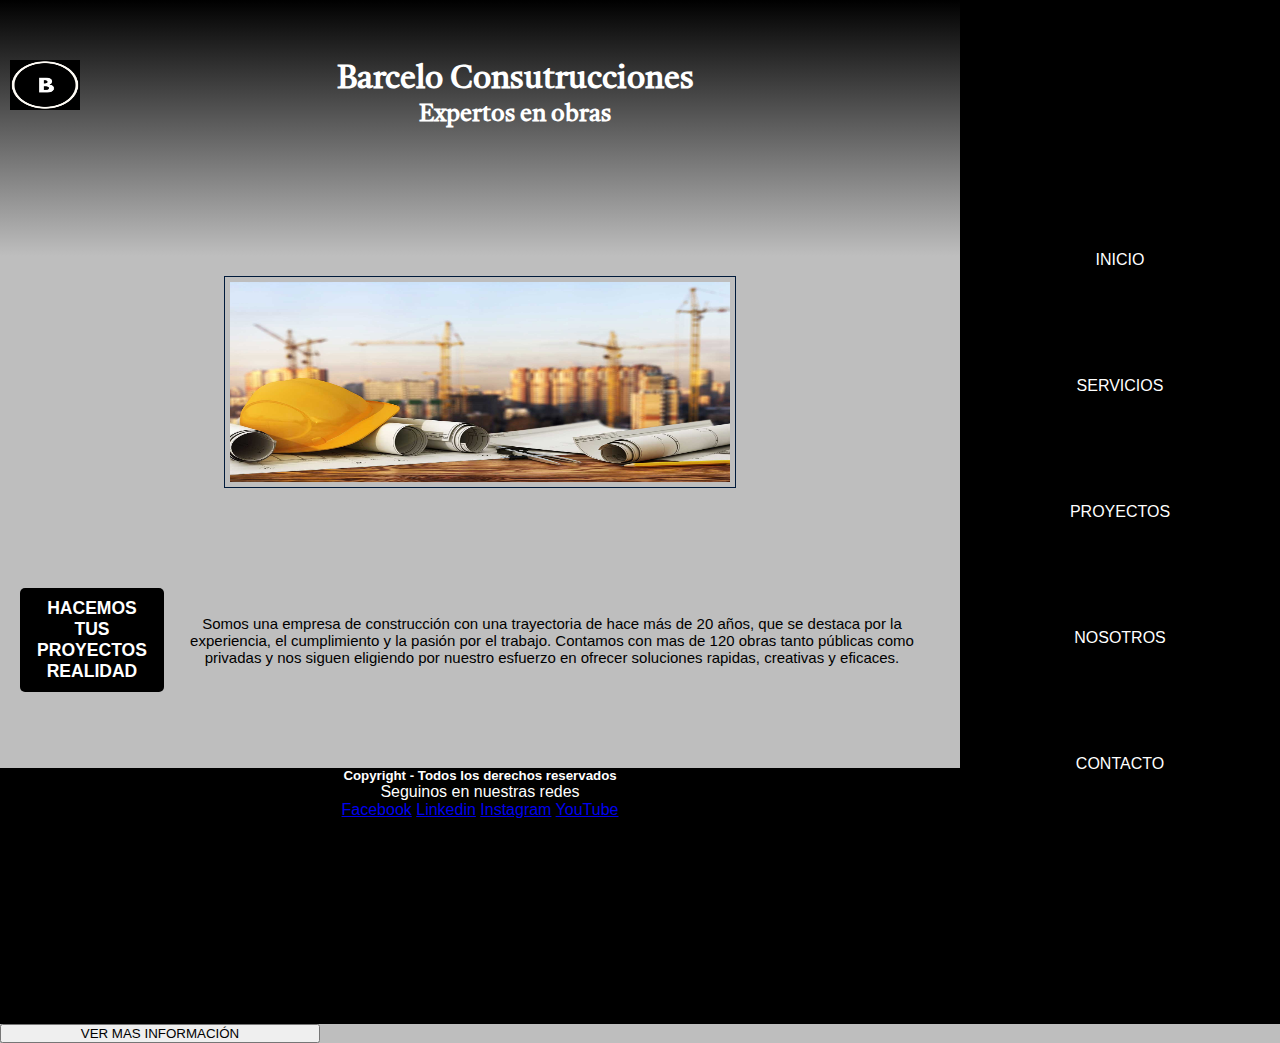
<file: index.html>
<!DOCTYPE html>
<html lang="en">

<head>
    <meta charset="UTF-8">
    <meta http-equiv="X-UA-Compatible" content="IE=edge">
    <meta name="viewport" content="width=device-width, initial-scale=1.0">
    <link rel="shortcut icon" href="./img/logo.png">
    <link rel="preconnect" href="https://fonts.googleapis.com">
    <link rel="preconnect" href="https://fonts.gstatic.com" crossorigin>
    <link href="https://fonts.googleapis.com/css2?family=Tiro+Gurmukhi:ital@0;1&display=swap" rel="stylesheet">
    <link rel="stylesheet" href="css/syle.css">
    <link rel="stylesheet" href="https://cdnjs.cloudflare.com/ajax/libs/animate.css/4.1.1/animate.min.css">
    <title>Barcelo Construcciones</title>
</head>

<body class="body">
    <div class="containerIndex">
        <header class="header">
            <section>
                <a href="./index.html">
                    <img src="./img/logo.png" alt="Logo Barcelo Construcciones">
                </a>
            </section>
            <section>
                <h1 class="animate__animated animate__bounce">Barcelo Consutrucciones</h1>
                <h2>Expertos en obras</h2>
            </section>
        </header>
        <nav class="nav">
            <ul class="nav">
                <li><a href="./index.html">INICIO</a></li>
                <li><a href="./servicios.html">SERVICIOS</a></li>
                <li><a href="./proyectos.html">PROYECTOS</a></li>
                <li><a href="./nosotros.html">NOSOTROS</a></li>
                <li><a href="./contacto.html">CONTACTO</a></li>
            </ul>
        </nav>
        <section class="photo">
            <img src="./img/proyectos.jpg" alt="Proyectos">
        </section>
        <button>VER MAS INFORMACIÓN</button>
        <section class="text">
            <h3 class="animate__animated animate__backInLeft">HACEMOS TUS PROYECTOS REALIDAD</h3>
            <p> Somos una empresa de construcción con una trayectoria de hace más de 20 años, que se destaca por la
                experiencia, el cumplimiento y la pasión por el trabajo. Contamos con mas de 120 obras tanto
                públicas como privadas y nos siguen eligiendo por nuestro esfuerzo en ofrecer soluciones rapidas,
                creativas y eficaces.</p>
        </section>
        <footer class="footer">
            <h5>Copyright - Todos los derechos reservados</h5>
            <p>Seguinos en nuestras redes</p>
            <a href="contacto.html">Facebook</a>
            <a href="contacto.html">Linkedin</a>
            <a href="contacto.html">Instagram</a>
            <a href="contacto.html">YouTube</a>
        </footer>
    </div>
    <script src="./js/wow.js"></script>
    <script>
        new WOW().init();
    </script>
</body>

</html>
</file>
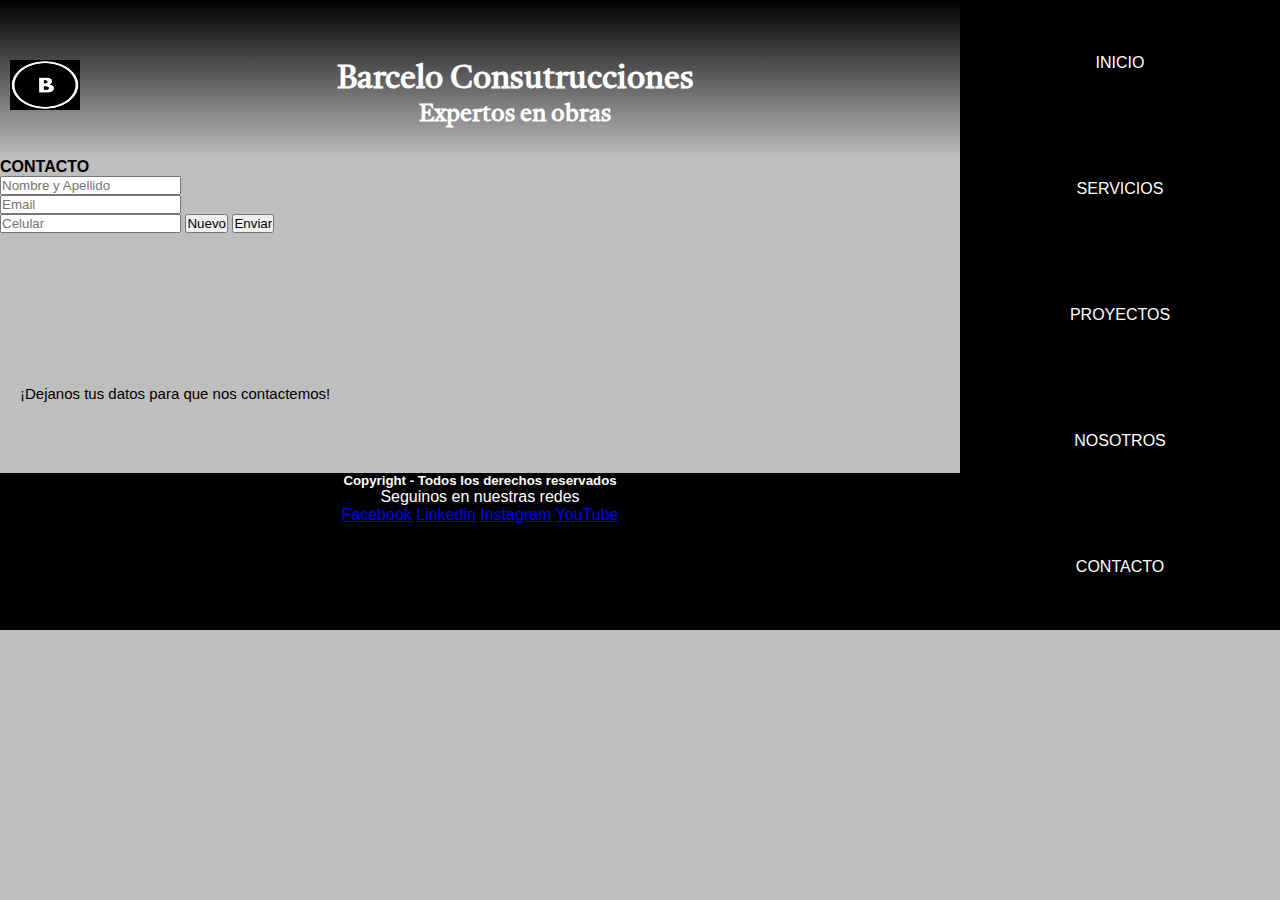
<file: contacto.html>
<!DOCTYPE html>
<html lang="en">

<head>
    <meta charset="UTF-8">
    <meta http-equiv="X-UA-Compatible" content="IE=edge">
    <meta name="viewport" content="width=device-width, initial-scale=1.0">
    <link rel="shortcut icon" href="./img/logo.png">
    <link rel="preconnect" href="https://fonts.googleapis.com">
    <link rel="preconnect" href="https://fonts.gstatic.com" crossorigin>
    <link href="https://fonts.googleapis.com/css2?family=Tiro+Gurmukhi:ital@0;1&display=swap" rel="stylesheet">
    <link rel="stylesheet" href="css/syle.css">
    <link rel="stylesheet" href="https://cdnjs.cloudflare.com/ajax/libs/animate.css/4.1.1/animate.min.css">
    <title>Contacto</title>
</head>

<body class="body">
    <div class="containerIndex">
        <header class="header">
            <section>
                <a href="./index.html">
                    <img src="./img/logo.png" alt="Logo Barcelo Construcciones">
                </a>
            </section>
            <section>
                <h1 class="animate__animated animate__bounce">Barcelo Consutrucciones</h1>
                <h2>Expertos en obras</h2>
            </section>
        </header>
        <nav class="nav">
            <ul class="nav">
                <li><a href="./index.html">INICIO</a></li>
                <li><a href="./servicios.html">SERVICIOS</a></li>
                <li><a href="./proyectos.html">PROYECTOS</a></li>
                <li><a href="./nosotros.html">NOSOTROS</a></li>
                <li><a href="./contacto.html">CONTACTO</a></li>
            </ul>
        </nav>
        <section class="text">
            <p>¡Dejanos tus datos para que nos contactemos!</p>
        </section>
        <section class="form">
            <h4>CONTACTO</h4>
            <form class="formUno" action="get">
                <input  type="text" placeholder="Nombre y Apellido" required="">
                <input  type="email" placeholder="Email" required="">
                <input  type="number" placeholder="Celular" required="">
                <input  type="reset" value="Nuevo">
                <input  type="submit" value="Enviar">
            </form>
        </section>
        <footer class="footer">
        <h5>Copyright - Todos los derechos reservados</h5>
        <p>Seguinos en nuestras redes</p>
        <a href="contacto.html">Facebook</a>
        <a href="contacto.html">Linkedin</a>
        <a href="contacto.html">Instagram</a>
        <a href="contacto.html">YouTube</a>
        </footer>
     </div>
</body>
</html>
</file>
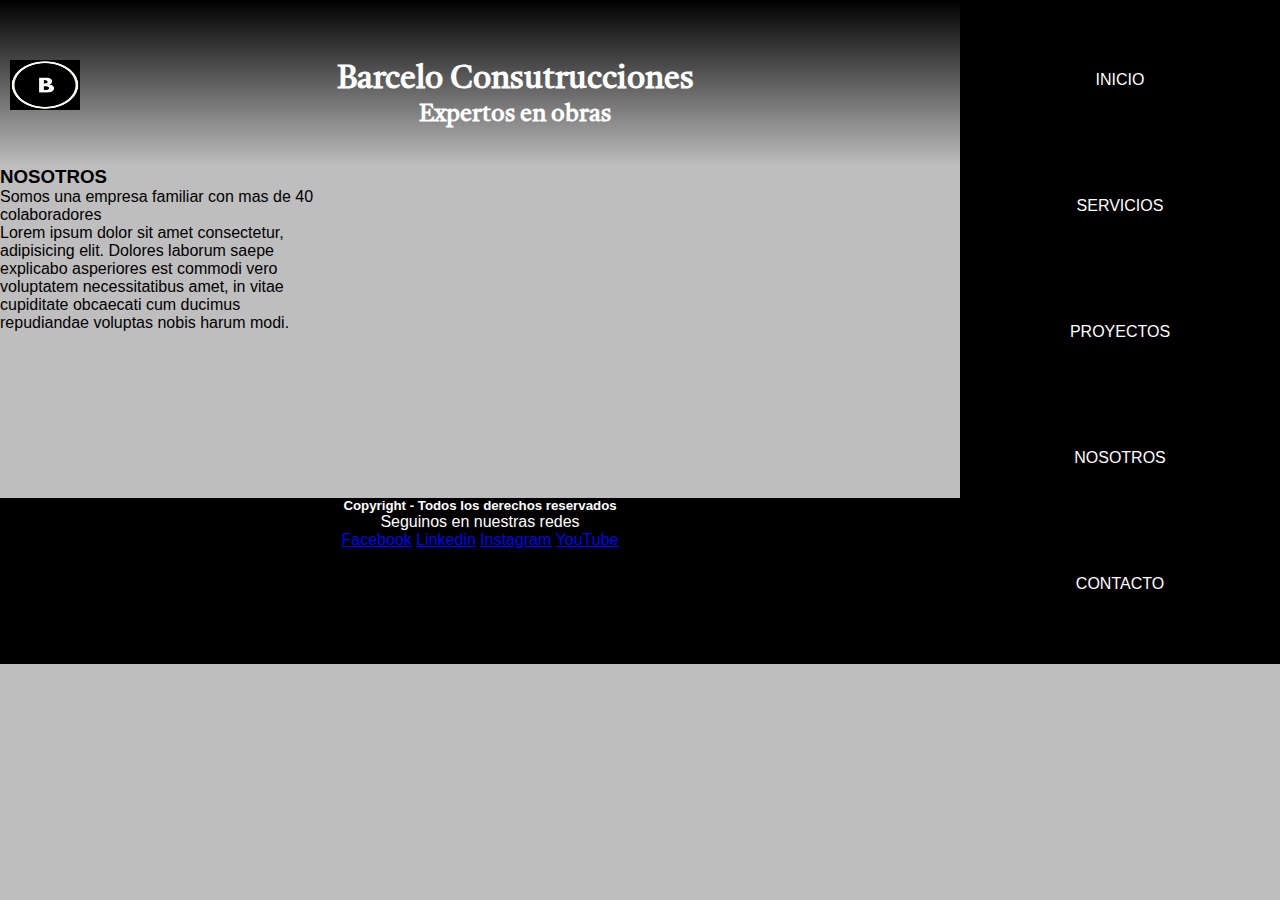
<file: nosotros.html>
<!DOCTYPE html>
<html lang="en">

<head>
    <meta charset="UTF-8">
    <meta http-equiv="X-UA-Compatible" content="IE=edge">
    <meta name="viewport" content="width=device-width, initial-scale=1.0">
    <link rel="shortcut icon" href="./img/logo.png">
    <link rel="preconnect" href="https://fonts.googleapis.com">
    <link rel="preconnect" href="https://fonts.gstatic.com" crossorigin>
    <link href="https://fonts.googleapis.com/css2?family=Tiro+Gurmukhi:ital@0;1&display=swap" rel="stylesheet">
    <link rel="stylesheet" href="css/syle.css">
    <link rel="stylesheet" href="https://cdnjs.cloudflare.com/ajax/libs/animate.css/4.1.1/animate.min.css">
    <title>Nosotros</title>
</head>

<body class="body">
    <div class="containerIndex">
        <header class="header">
            <section>
                <a href="./index.html">
                    <img src="./img/logo.png" alt="Logo Barcelo Construcciones">
                </a>
            </section>
            <section>
                <h1 class="animate__animated animate__bounce">Barcelo Consutrucciones</h1>
                <h2>Expertos en obras</h2>
            </section>
        </header>
        <nav class="nav">
            <ul class="nav">
                <li><a href="./index.html">INICIO</a></li>
                <li><a href="./servicios.html">SERVICIOS</a></li>
                <li><a href="./proyectos.html">PROYECTOS</a></li>
                <li><a href="./nosotros.html">NOSOTROS</a></li>
                <li><a href="./contacto.html">CONTACTO</a></li>
            </ul>
        </nav>
    <main>
        <section class="servicio">
            <h3>NOSOTROS</h3>
            <!-- Corregir tamaño de fotos -->
            <!-- <section class="fotoFamiliar"><img src="./img/foto.jpg" alt="Foto familiar"></section> -->
            <p>Somos una empresa familiar con mas de 40 colaboradores</p>
            <p>Lorem ipsum dolor sit amet consectetur, adipisicing elit. Dolores laborum saepe explicabo asperiores
                est commodi vero voluptatem necessitatibus amet, in vitae cupiditate obcaecati cum ducimus
                repudiandae voluptas nobis harum modi.</p>
            <!-- Insertar imagenes de la familia fundadora de la empresa e historia-->
            <!-- cambiar el texto -->
        </section>
    </main>
    <footer class="footer">
        <h5>Copyright - Todos los derechos reservados</h5>
        <p>Seguinos en nuestras redes</p>
        <a href="contacto.html">Facebook</a>
        <a href="contacto.html">Linkedin</a>
        <a href="contacto.html">Instagram</a>
        <a href="contacto.html">YouTube</a>
    </footer>
</body>

</html>
</file>
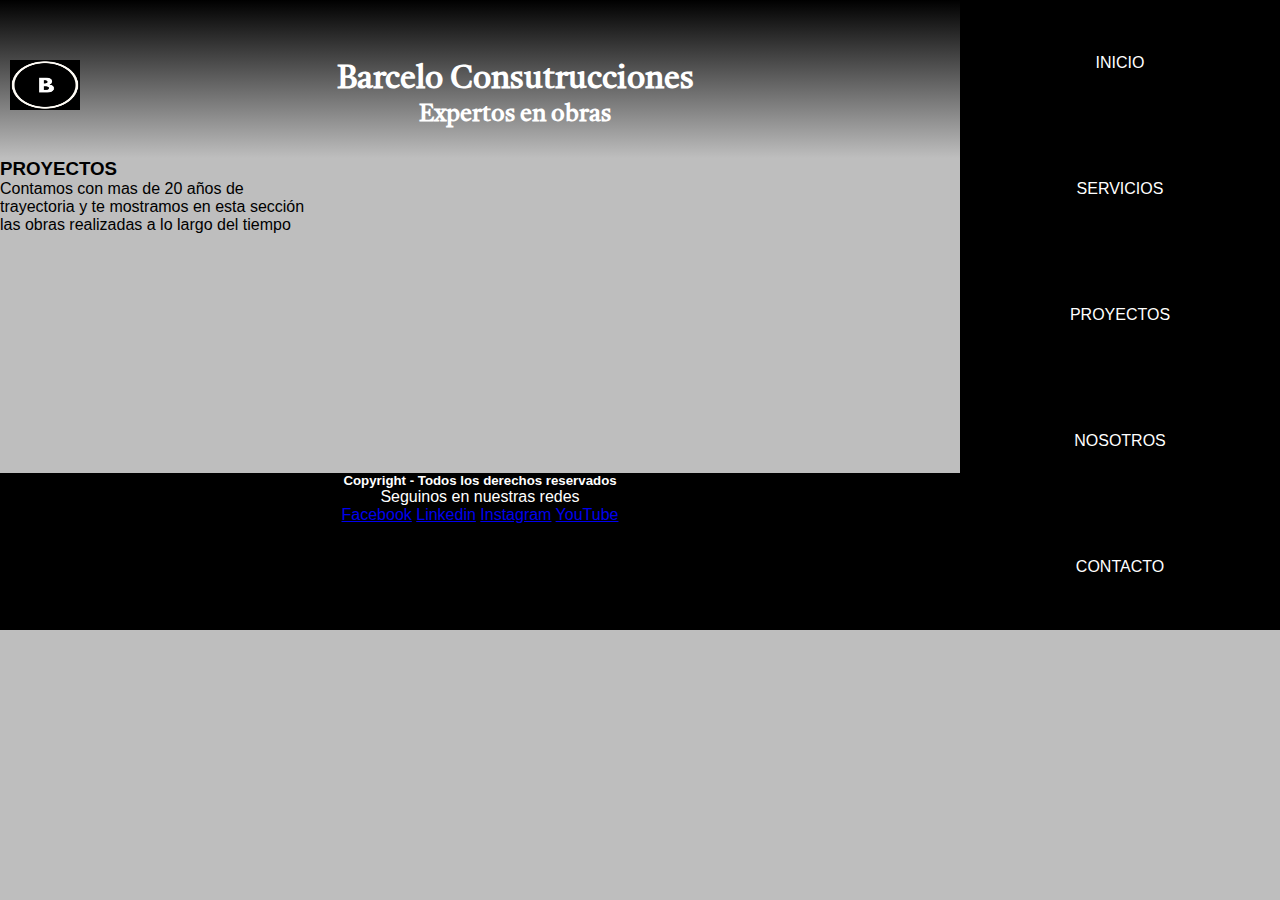
<file: proyectos.html>
<!DOCTYPE html>
<html lang="en">

<head>
    <meta charset="UTF-8">
    <meta http-equiv="X-UA-Compatible" content="IE=edge">
    <meta name="viewport" content="width=device-width, initial-scale=1.0">
    <link rel="shortcut icon" href="./img/logo.png">
    <link rel="preconnect" href="https://fonts.googleapis.com">
    <link rel="preconnect" href="https://fonts.gstatic.com" crossorigin>
    <link href="https://fonts.googleapis.com/css2?family=Tiro+Gurmukhi:ital@0;1&display=swap" rel="stylesheet">
    <link rel="stylesheet" href="css/syle.css">
    <link rel="stylesheet" href="https://cdnjs.cloudflare.com/ajax/libs/animate.css/4.1.1/animate.min.css">
    <title>Proyectos</title>
</head>

<body class="body">
    <div class="containerIndex">
        <header class="header">
            <section>
                <a href="./index.html">
                    <img src="./img/logo.png" alt="Logo Barcelo Construcciones">
                </a>
            </section>
            <section>
                <h1 class="animate__animated animate__bounce">Barcelo Consutrucciones</h1>
                <h2>Expertos en obras</h2>
            </section>
        </header>
        <nav class="nav">
            <ul class="nav">
                <li><a href="./index.html">INICIO</a></li>
                <li><a href="./servicios.html">SERVICIOS</a></li>
                <li><a href="./proyectos.html">PROYECTOS</a></li>
                <li><a href="./nosotros.html">NOSOTROS</a></li>
                <li><a href="./contacto.html">CONTACTO</a></li>
            </ul>
        </nav>
    <main>
        <section class="servicio">
            <h3>PROYECTOS</h3>
            <p>Contamos con mas de 20 años de trayectoria y te mostramos en esta sección las obras realizadas a lo
                largo del tiempo</p>
            <!-- insertar imagenes -->
        </section>
        <!-- corregir el tamaño del video -->
        <!-- <section class="video">
            <video src="./video/video.mp4" controls=""></video>
        </section> -->
    </main>
    <footer class="footer">
        <h5>Copyright - Todos los derechos reservados</h5>
        <p>Seguinos en nuestras redes</p>
        <a href="contacto.html">Facebook</a>
        <a href="contacto.html">Linkedin</a>
        <a href="contacto.html">Instagram</a>
        <a href="contacto.html">YouTube</a>
    </footer>
</body>

</html>
</file>
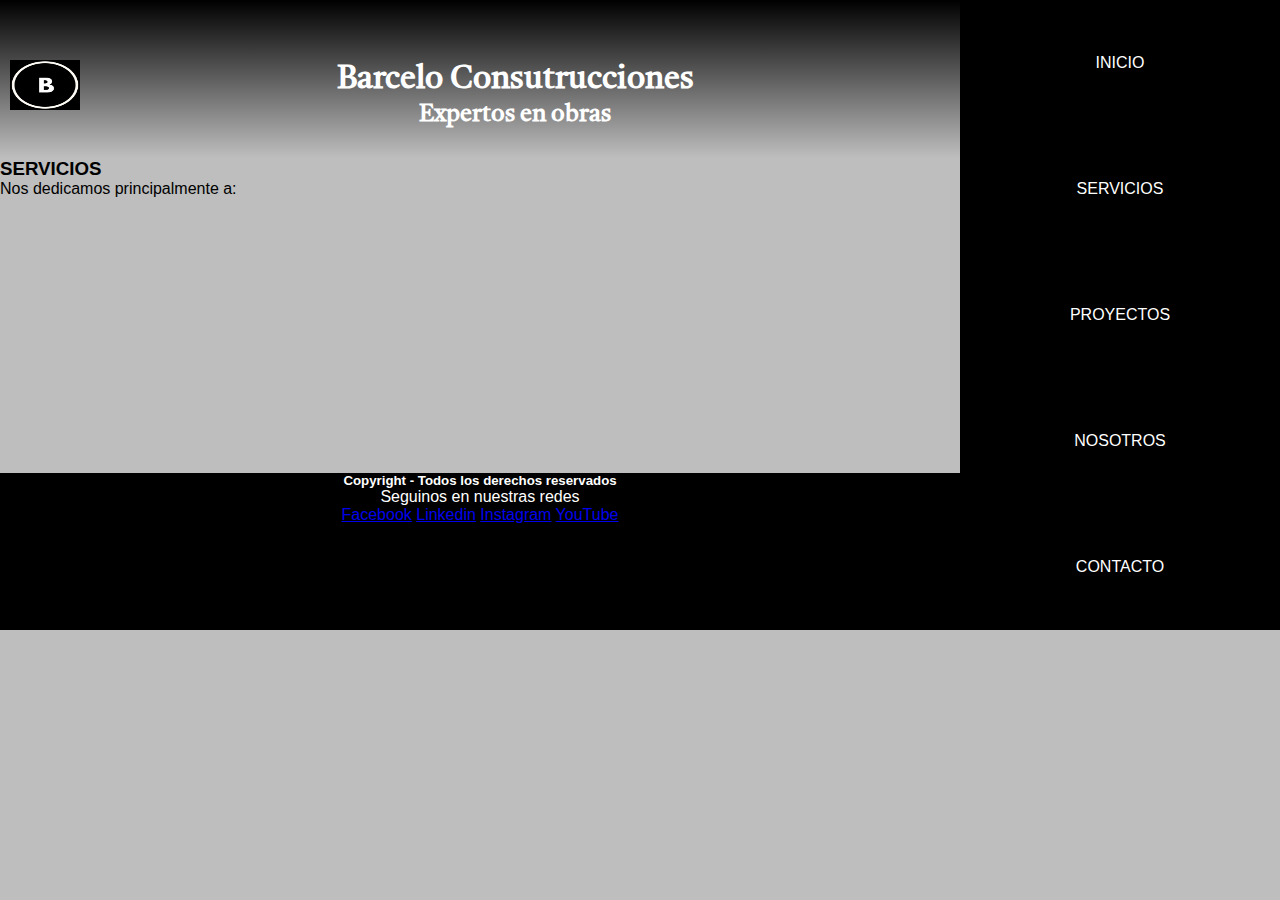
<file: servicios.html>
<!DOCTYPE html>
<html lang="en">

<head>
    <meta charset="UTF-8">
    <meta http-equiv="X-UA-Compatible" content="IE=edge">
    <meta name="viewport" content="width=device-width, initial-scale=1.0">
    <link rel="shortcut icon" href="./img/logo.png">
    <link rel="preconnect" href="https://fonts.googleapis.com">
    <link rel="preconnect" href="https://fonts.gstatic.com" crossorigin>
    <link href="https://fonts.googleapis.com/css2?family=Tiro+Gurmukhi:ital@0;1&display=swap" rel="stylesheet">
    <link rel="stylesheet" href="css/syle.css">
    <link rel="stylesheet" href="https://cdnjs.cloudflare.com/ajax/libs/animate.css/4.1.1/animate.min.css">
    <title>Servicios</title>
</head>

<body class="body">
    <div class="containerIndex">
        <header class="header">
            <section>
                <a href="./index.html">
                    <img src="./img/logo.png" alt="Logo Barcelo Construcciones">
                </a>
            </section>
            <section>
                <h1 class="animate__animated animate__bounce">Barcelo Consutrucciones</h1>
                <h2>Expertos en obras</h2>
            </section>
        </header>
        <nav class="nav">
            <ul class="nav">
                <li><a href="./index.html">INICIO</a></li>
                <li><a href="./servicios.html">SERVICIOS</a></li>
                <li><a href="./proyectos.html">PROYECTOS</a></li>
                <li><a href="./nosotros.html">NOSOTROS</a></li>
                <li><a href="./contacto.html">CONTACTO</a></li>
            </ul>
        </nav>
    <main>
        <section class="servicio">
            <h3>SERVICIOS</h3>
            <p>Nos dedicamos principalmente a:</p>
        </section>
        <!-- Corregir tamaño y fotos que van a ir, fijarme de poner un carrusel -->
        <!-- <section class="ServicioImg">
            <section class="ServicioImg">
                <img src="./img/obras civiles.jpg" alt="Obras Civiles">
                <p class="ImagenSecundariaTexto">Obras Civiles</p>
            </section>
            <section class="ServicioImg">
                <img src="./img/residenciales.jpg" alt="Obras Residenciales">
                <p class="ImagenSecundariaTexto">Obras recidenciales</p>
            </section>
            <section class="ServicioImg">
                <img src="./img/industriales.jpg" alt="Obras Industriales">
                <p class="ImagenSecundariaTexto">Obras Industriales</p>
            </section>
            <section class="ServicioImg">
                <img src="./img/reparaciones.jpg" alt="Reformas">
                <p class="ImagenSecundariaTexto">Reformas</p>
            </section>
            <section class="ServicioImg">
                <img src="./img/comerciales.jpg" alt="Obras Comerciales">
                <p class="ImagenSecundariaTexto">Obras Comerciales</p>
            </section>
            <section class="ServicioImg">
                <img src="./img/proyectos.jpg" alt="Proyectos">
                <p class="ImagenSecundariaTexto">Proyectos</p>
            </section>
        </section> -->
    </main>
    <footer class="footer">
        <h5>Copyright - Todos los derechos reservados</h5>
        <p>Seguinos en nuestras redes</p>
        <a href="contacto.html">Facebook</a>
        <a href="contacto.html">Linkedin</a>
        <a href="contacto.html">Instagram</a>
        <a href="contacto.html">YouTube</a>
    </footer>
</body>

</html>
</file>
<file: css/syle.css>
* {
    margin: 0;
    padding: 0;
}

.body {
    background-color: #bebebe;
    font-family: sans-serif;

}

.photo img {
    width: 200px;
    height: 100px;
    padding: 5px;
    border: solid 1px #001a3b;
}

.text h3 {
    justify-content: center;
    align-items: center;
    font-weight: bold;
    background-color: black;
    color: white;
    border-radius: 5px;
    padding: 10px;
}

.nav {
    display: flex;
    flex-direction: row;
    flex-wrap: wrap;
    justify-content: center;
    background-color: #000000;
}

.nav :hover {
    transform: scale(1.2);
    transition: 1s;

}

.nav li :hover {
    background-color: #bebebe;

}

.nav a :hover {
    color: white;

}

.header {
    justify-content: center;
    padding: 20px;
}

.header img {
    width: 70px;
    height: 50px;
    float: left;
    /* transform: translate(50px, 10px); */
}

.header section {
    margin-top: 50px;

}

.containerIndex {
    display: grid;
    grid-template-columns: 1fr;
    grid-template-rows: 1fr 1fr 1fr 1fr 1fr;
    gap: 0px 0px;
    grid-template-areas:
        "header"
        "nav"
        "photo"
        "text"
        "footer";
}

.footer {
    grid-area: footer;
    background-color: #000000;
    color: white;
    text-align: center;
    font-weight: 4;
}

.photo {
    grid-area: photo;
    text-align: center;
    margin: 20px auto;
}

.text {
    grid-area: text;
    /* font-size: 200px; */
    text-align: center;
    align-items: center;
}


.header {
    grid-area: header;
    text-align: center;
    color: white;
    padding: 10px;
    font-family: 'Tiro Gurmukhi', serif;
    background-color: #000000;
    /* background-image: linear-gradient(to left, black,  #bebebe); */
    background-image: linear-gradient(to bottom, black, #bebebe);
}

.nav {
    grid-area: nav;
}

.nav li {
    padding: 2px;
    border: solid 4px #000000;
    list-style: none;
}

.nav a {
    text-decoration: none;
    color: white;
}


@media(min-width: 425px) {
    .containerIndex {
        display: grid;
        grid-template-columns: 1fr;
        grid-template-rows: 1fr 1fr 1fr 1fr 1fr;
        gap: 0px 0px;
        grid-template-areas:
            "header"
            "nav"
            "photo"
            "text"
            "footer";
    }

    .footer {
        grid-area: footer;
        background-color: #000000;
        color: white;
        text-align: center;
        font-weight: 4;
    }

    .photo {
        grid-area: photo;
        text-align: center;
    }

    .text {
        grid-area: text;
        display: flex;
        margin: 20px;
        font-size: 15px;
        text-align: center;
        align-items: center;
    }


    .header {
        grid-area: header;
        text-align: center;
        color: white;
        padding: 10px;
        font-family: 'Tiro Gurmukhi', serif;
        background-color: #000000;
        /* border: solid 1px #010f4e; */
    }

    .nav {
        grid-area: nav;
    }

    .nav li {
        padding: 2px;
        border: solid 4px #000000;
        list-style: none;
    }

    .nav a {
        text-decoration: none;
        color: white;
    }

}

@media(min-width: 768px) {
    .containerIndex {
        display: grid;
        grid-template-columns: 1fr 1fr 1fr 1fr;
        grid-template-rows: 1fr 1fr 1fr 1fr;
        gap: 0px 0px;
        grid-template-areas:
            "header header header nav"
            "photo photo photo nav"
            "text text text nav"
            "footer footer footer nav";
    }

    .nav ul {
        display: flex;
        flex-direction: column;
    }

    .photo img {
        width: 500px;
        height: 200px;
    }

    .nav li {
        padding: 20px;
        margin: 30px auto;
    }
}
</file>
